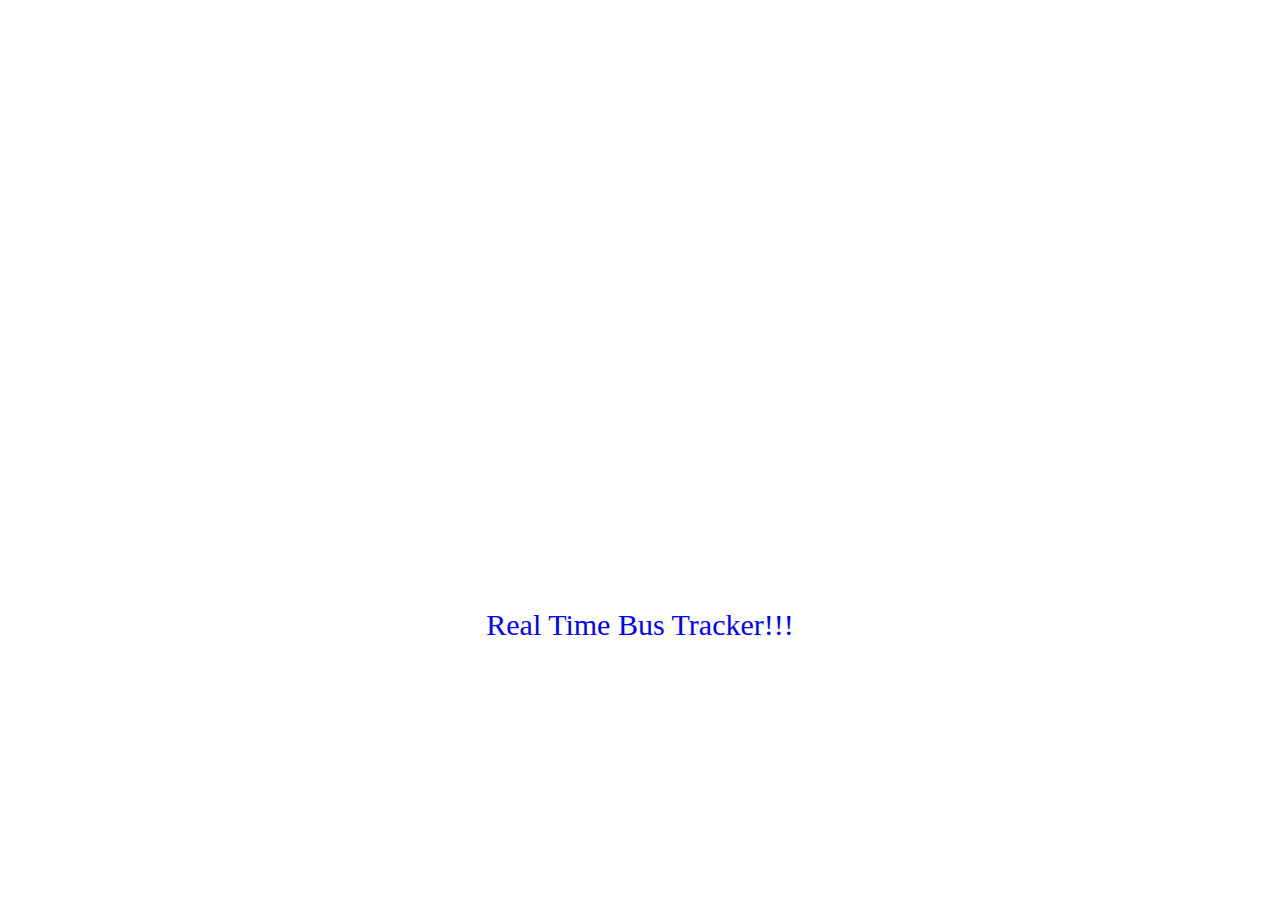
<file: index.html>
<!DOCTYPE html>
<html>
<script src="http://maps.google.com/maps/api/js?key=AIzaSyARxs_0QWBQzZ-7tnFIkcz6Tzh5Fr1I0xg"></script>
<div id="map" style="width: 720px;height: 600px;"></div>
<script src="mapanimation.js"></script>
<link rel="stylesheet" href="styles.css">
</html>

<body class="body1">
	Real Time Bus Tracker!!!
</body>
</file>
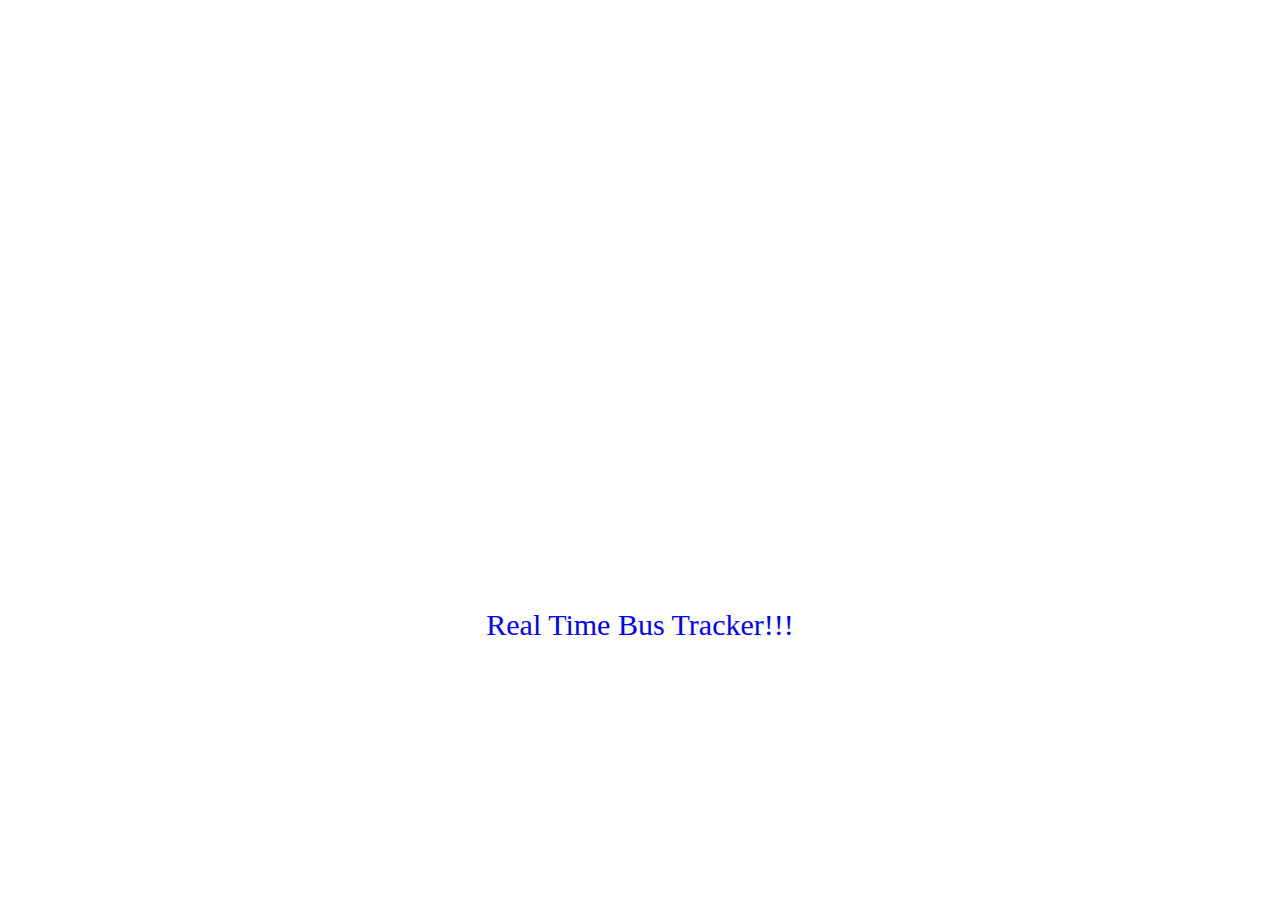
<file: index.html.html>
<!DOCTYPE html>
<html>
<script src="http://maps.google.com/maps/api/js?key=AIzaSyARxs_0QWBQzZ-7tnFIkcz6Tzh5Fr1I0xg"></script>
<div id="map" style="width: 720px;height: 600px;"></div>
<script src="mapanimation.js"></script>
<link rel="stylesheet" href="styles.css">
</html>

<body class="body1">
	Real Time Bus Tracker!!!
</body>
</file>
<file: styles.css>
.body1 {
font-size: 30px;
color: blue;
text-align: center;
}
</file>
